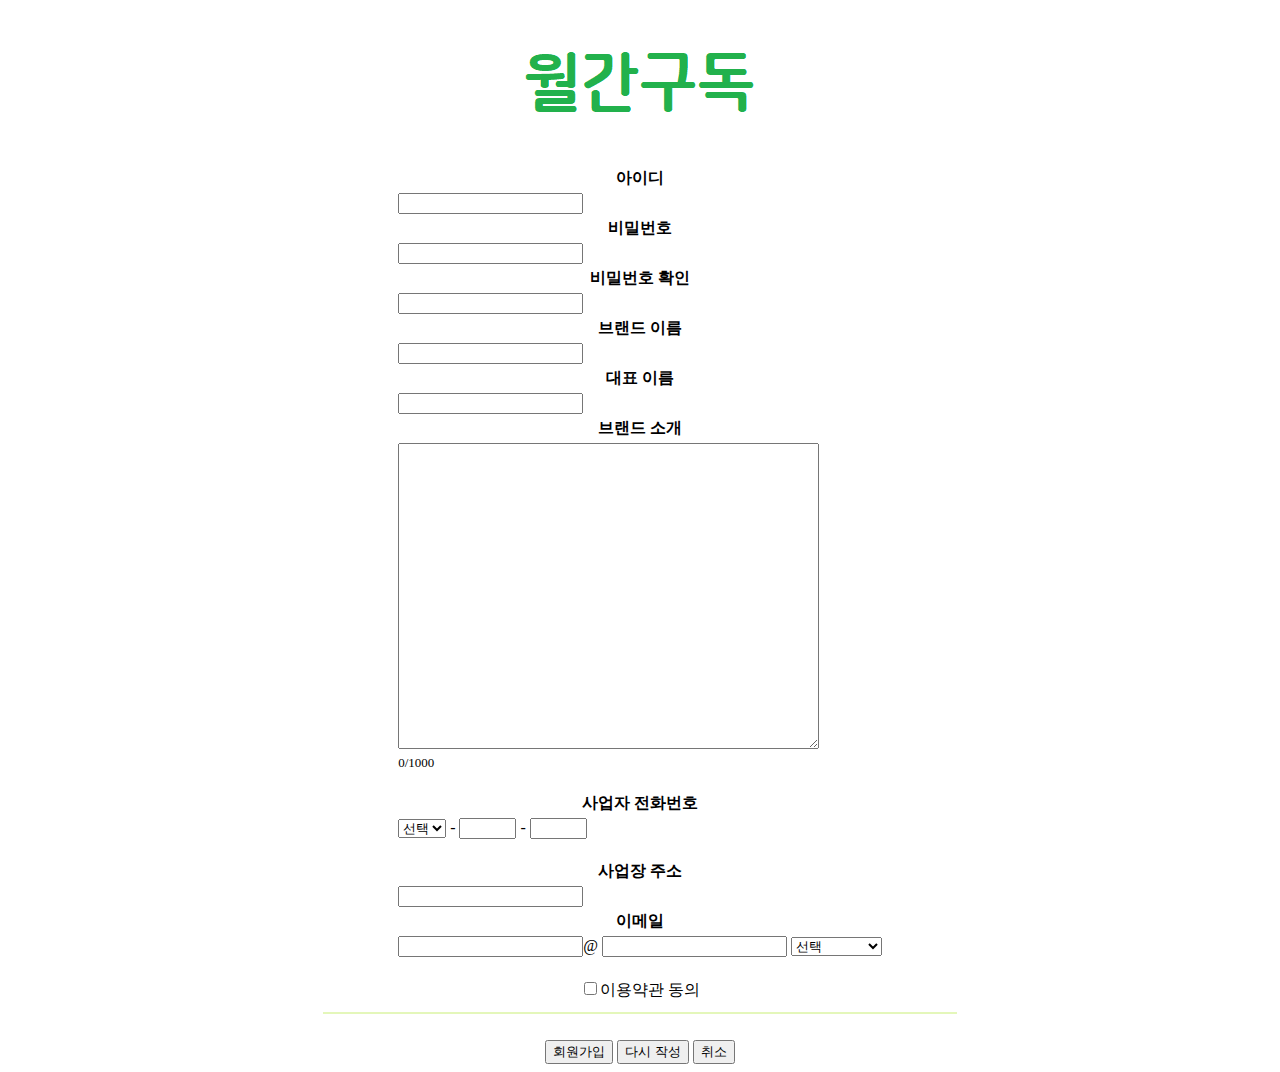
<file: src/main/resources/templates/member/BMemberJoin.html>
<!DOCTYPE html>
<html xmlns:th="http://www.thymeleaf.org">
<head>
    <meta charset="UTF-8">
    <title>월간 구독</title>
</head>
<body>
<div align="center">
    <br /><br />
    <a href="main.do"><img alt="logo" src="../images/MGlogo.png"></a>
    <br /><br /><br />
    <form name="frm" method="post" action="BJoin.do" onsubmit="return Btot_Check()">
        <table>
            <tr>
                <th>아이디</th>
            </tr>
            <tr>
                <td>
                    <input type="text" name="b_id" id ="b_id" onkeyup="bidCheck()"/> <br />
                    <span id="idcheck"></span></td>
            </tr>
            <tr>
                <th>비밀번호</th>
            </tr>
            <tr>
                <td>
                    <input type="password" name="bpwd1" id="pwd1" onkeyup="pwdCheck()"/>
                </td>
            </tr>
            <tr>
                <th>비밀번호 확인</th>
            </tr>
            <tr>
                <td><input type="password" name="bpwd2" id="pwd2" onkeyup="pwdCheck()" /><br />
                    <span id="pwdCheck"></span></td>
            </tr>
            <tr>
                <th>브랜드 이름</th>
            </tr>
            <tr>
                <td>
                    <input type="text" name="bname" id="bname" onkeyup="bnameCheck()"/><br />
                    <span id="nameCheck"></span>
                </td>
            </tr>
            <tr>
                <th>대표 이름</th>
            </tr>
            <tr>
                <td><input type="text" name="bceo" id="bceo"/></td>
            </tr>
            <tr>
                <th>브랜드 소개</th>
            </tr>
            <tr>
                <td>
                    <textarea id="bstory" name="bstory" cols="50" rows="20" onkeyup="lengthCheck()"></textarea><br />
                    <font size="2pt" id="bstorycolor"><span id="bstoryCheck"class="input-counter1">0</span>/1000 </font><br /><br />
                </td>
            </tr>
            <tr>
                <th>사업자 전화번호</th>
            </tr>
            <tr><td>
                <select name="bphone1">
                    <option value="">선택</option>
                    <option value="010">010</option>
                    <option value="070">070</option>
                    <option value="02">02</option>
                    <option value="031">031</option>
                    <option value="032">032</option>
                    <option value="033">033</option>
                    <option value="041">041</option>
                    <option value="042">042</option>
                    <option value="043">043</option>
                    <option value="044">044</option>
                    <option value="051">051</option>
                    <option value="052">052</option>
                    <option value="053">053</option>
                    <option value="054">054</option>
                    <option value="055">055</option>
                    <option value="061">061</option>
                    <option value="062">062</option>
                    <option value="063">063</option>
                    <option value="064">064</option>
                </select>
                - <input size="4" type="text" name="bphone2" />
                - <input size="4" type="text" name="bphone3" /><br /><br />
            </td></tr>
            <tr>
                <th>사업장 주소</th>
            </tr>
            <tr>
                <td><input type="text" name="badd1" /></td>
            </tr>
            <tr>
                <th>이메일</th>
            </tr>
            <tr>
                <td>
                    <input type="text" name="email1" />@
                    <input type="text" name="email2" id="email" />
                    <select id="emailSelect" name="emailSelect">
                        <option value="">선택</option>
                        <option value="naver.com" id="naver">naver.com</option>
                        <option value="gmail.com" id="gmail">gmail.com</option>
                        <option value="hanmail.net" id="hanmail">hanmail.net</option>
                        <option value="nate.com" id="nate">nate.com</option>
                        <option value="" id="write">직접입력</option>
                    </select>
                </td>
            </tr>
            <tr>
                <td align="center">
                    <br />
                    <input type="checkbox" name="terms"/><a onclick="terms_check()" >이용약관 동의</a><br />
                </td>
            </tr>
        </table>
        <hr width="50%" color="#E4F7BA"/>
        <br />
        <input type="submit" value="회원가입" />
        <input type="reset" value="다시 작성" />
        <input type="button" value="취소" onclick="location.href='main.jsp'"/>
    </form>
</div>
</body>
</html>
</file>
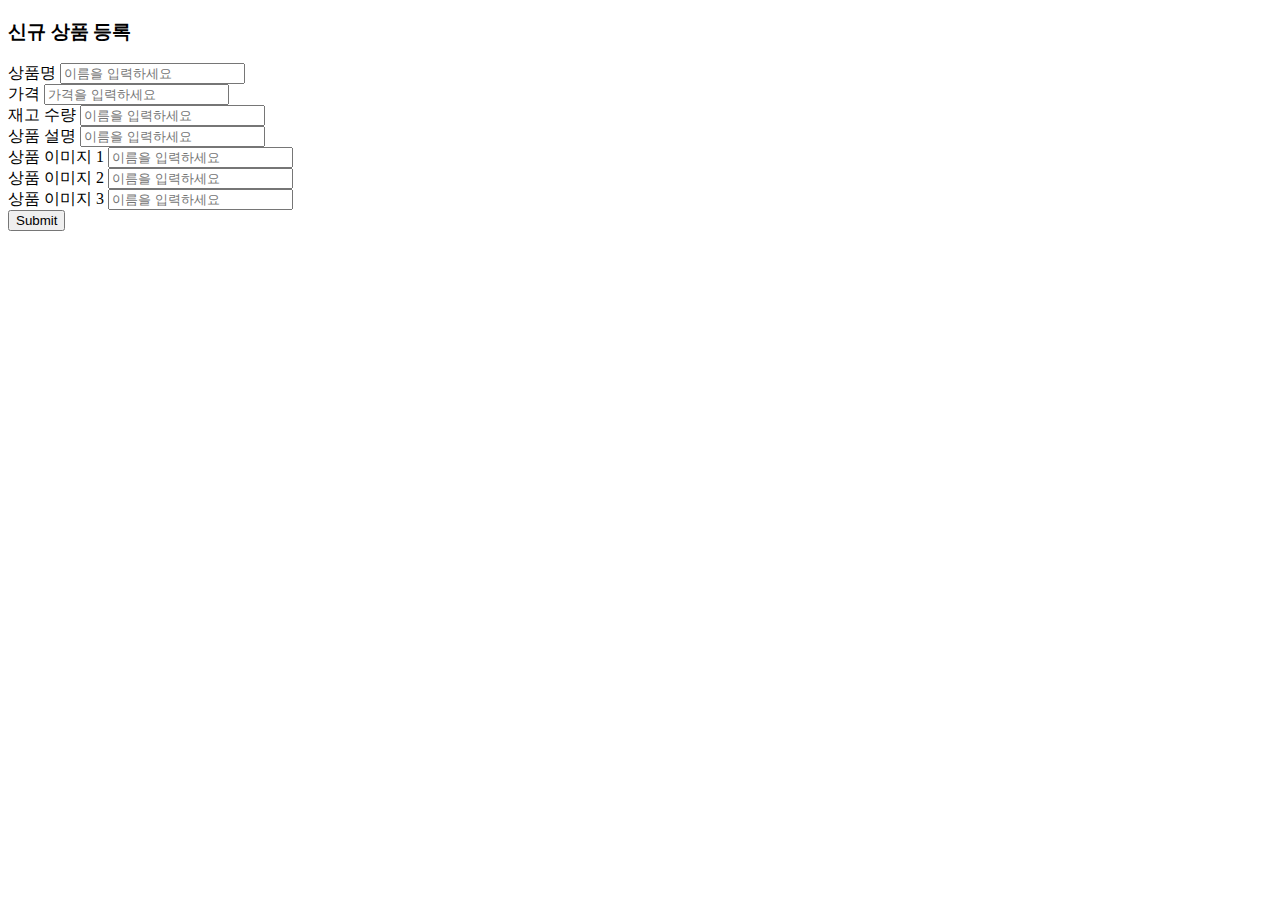
<file: src/main/resources/templates/Products/PUploadForm.html>
<!-- 소정 -->

<!DOCTYPE html>
<html xmlns:th="http://www.thymeleaf.org">
<head>
    <meta charset="UTF-8">
    <title>월간 구독</title>
</head>
<body>

    <!-- 신규 상품 등록 폼 -->
    <div>
        <h3>신규 상품 등록</h3>
        <form method="post" th:action="@{/newPUploadOk}" th:object="${dto}" th:>
            <div class="form-group">
                <label th:for="PName">상품명</label>
                <input type="text" th:field="*{PName}" class="form-control"
                       placeholder="이름을 입력하세요">
            </div>

            <div class="form-group">
                <label th:for="name">가격</label>
                <input type="number" th:field="*{price}" class="form-control"
                       placeholder="가격을 입력하세요">
            </div>

            <div class="form-group">
                <label th:for="pcount">재고 수량</label>
                <input type="number" th:field="*{pcount}" class="form-control"
                       placeholder="이름을 입력하세요">
            </div>

            <div class="form-group">
                <label th:for="PStory">상품 설명</label>
                <input type="text" th:field="*{PStory}" class="form-control"
                       placeholder="이름을 입력하세요">
            </div>

            <div class="form-group">
                <label th:for="PImage1">상품 이미지 1</label>
                <input type="text" th:field="*{PImage1}" class="form-control"
                       placeholder="이름을 입력하세요">
            </div>

            <div class="form-group">
                <label th:for="PImage2">상품 이미지 2</label>
                <input type="text" th:field="*{PImage2}" class="form-control"
                       placeholder="이름을 입력하세요">
            </div>

            <div class="form-group">
                <label th:for="PImage3">상품 이미지 3</label>
                <input type="text" th:field="*{PImage3}" class="form-control"
                       placeholder="이름을 입력하세요">
            </div>
            <button type="submit" class="btn btn-primary">Submit</button>

        </form>

    </div>

</body>
</html>
</file>
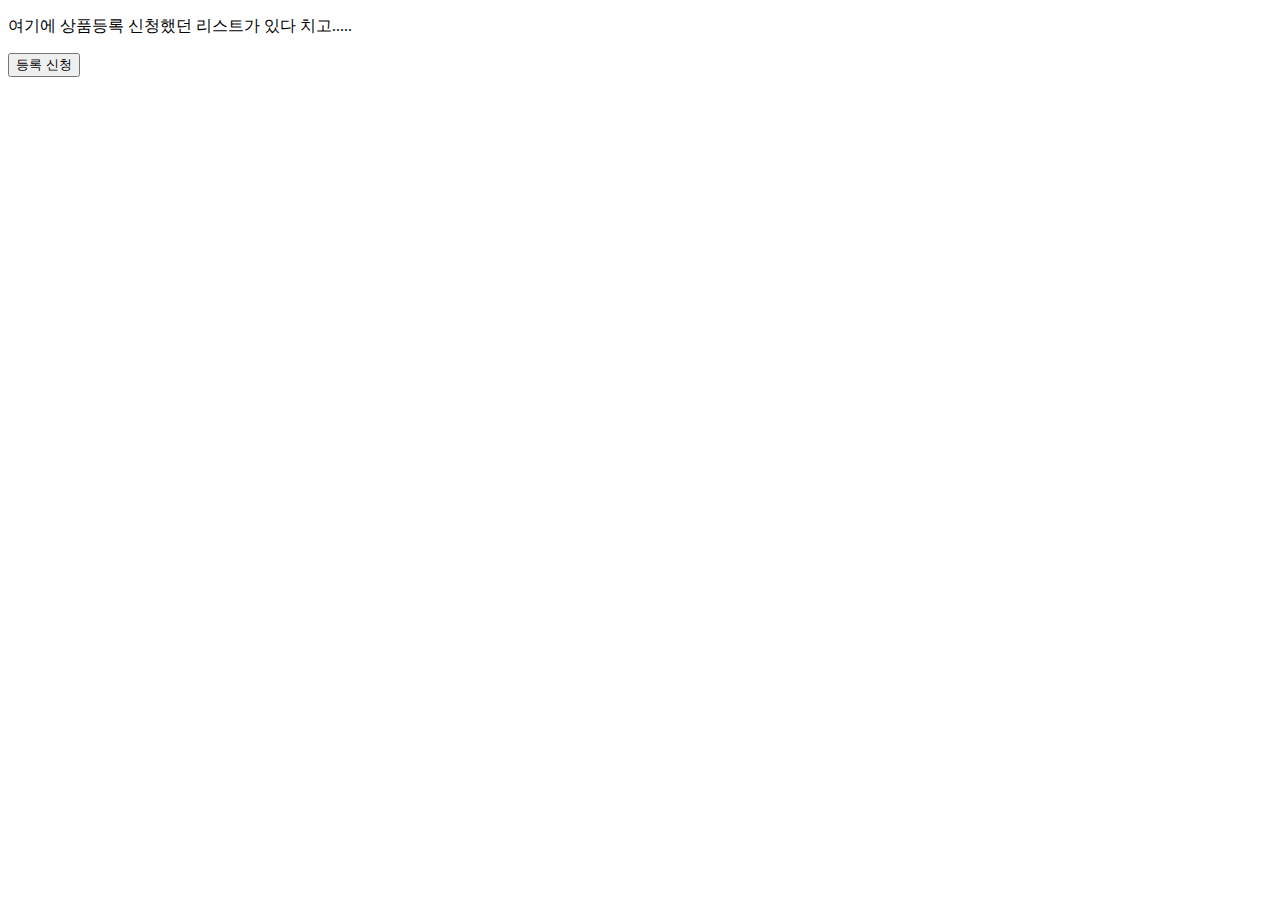
<file: src/main/resources/templates/Products/UploadBoard.html>
<!DOCTYPE html>
<html lang="en">
<head>
    <meta charset="UTF-8">
    <title>월간 구독</title>
</head>
<body>
    <p>여기에 상품등록 신청했던 리스트가 있다 치고.....</p>
    <input type="button" value="등록 신청" onclick="location.href='/newPUploadForm'">
</body>
</html>
</file>
